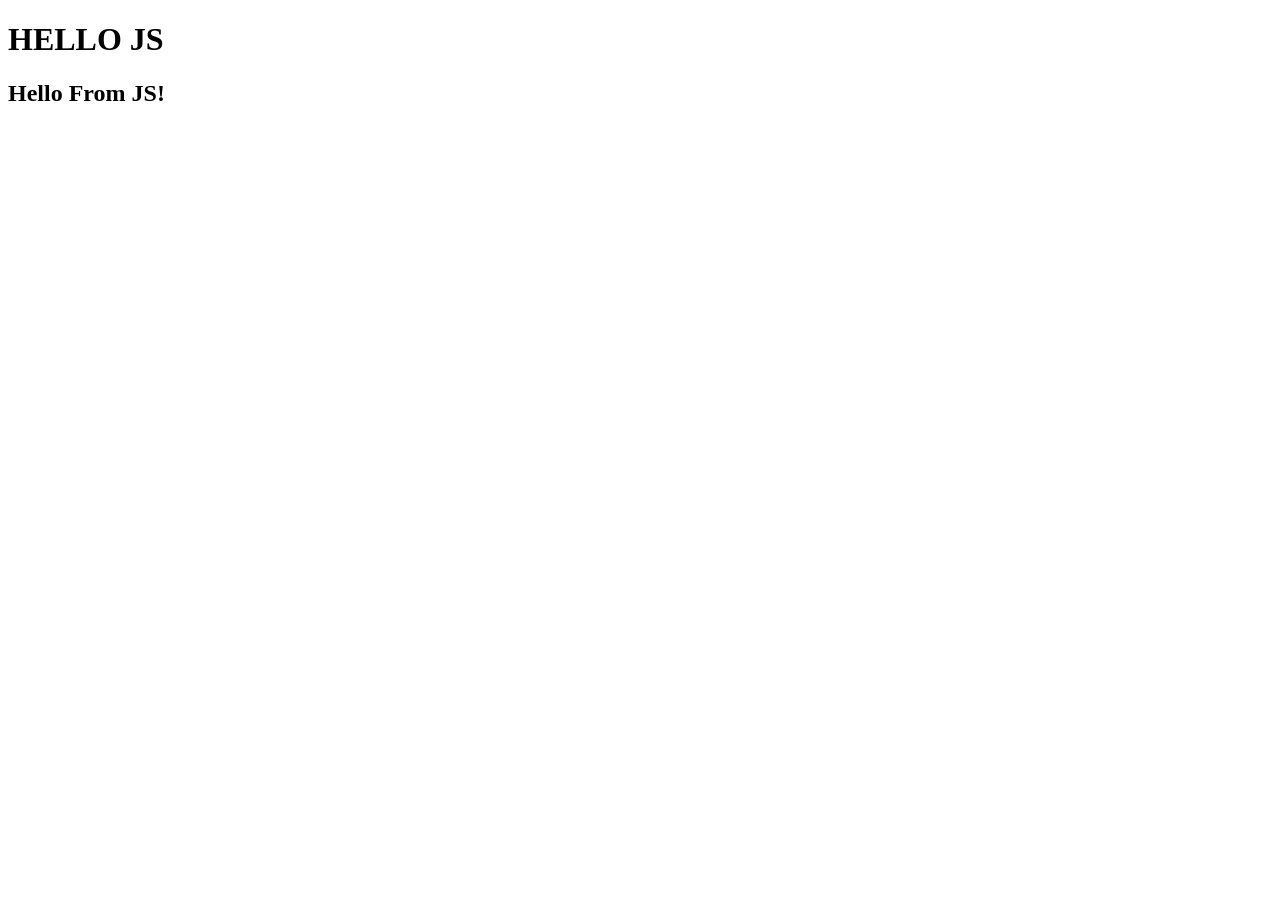
<file: JS/index.html>
<!DOCTYPE html>
<html lang="en">
<head>
    <meta charset="UTF-8">
    <meta name="viewport" content="width=device-width, initial-scale=1.0">
    <title>Intro To JS</title>
    
</head>
<body>
    <h1>HELLO JS</h1>
    <script>
        //Method 1
        document.write("<h2>Hello From JS!</h2>")
        //Method 2
        alert("Hello From JS Alert Box!")
        //Method 3
        console.log("Hello From JS Console!")
        console.warn("This is a warning message!")
        console.log(10+12*12)
    </script>
</body>
</html>
</file>
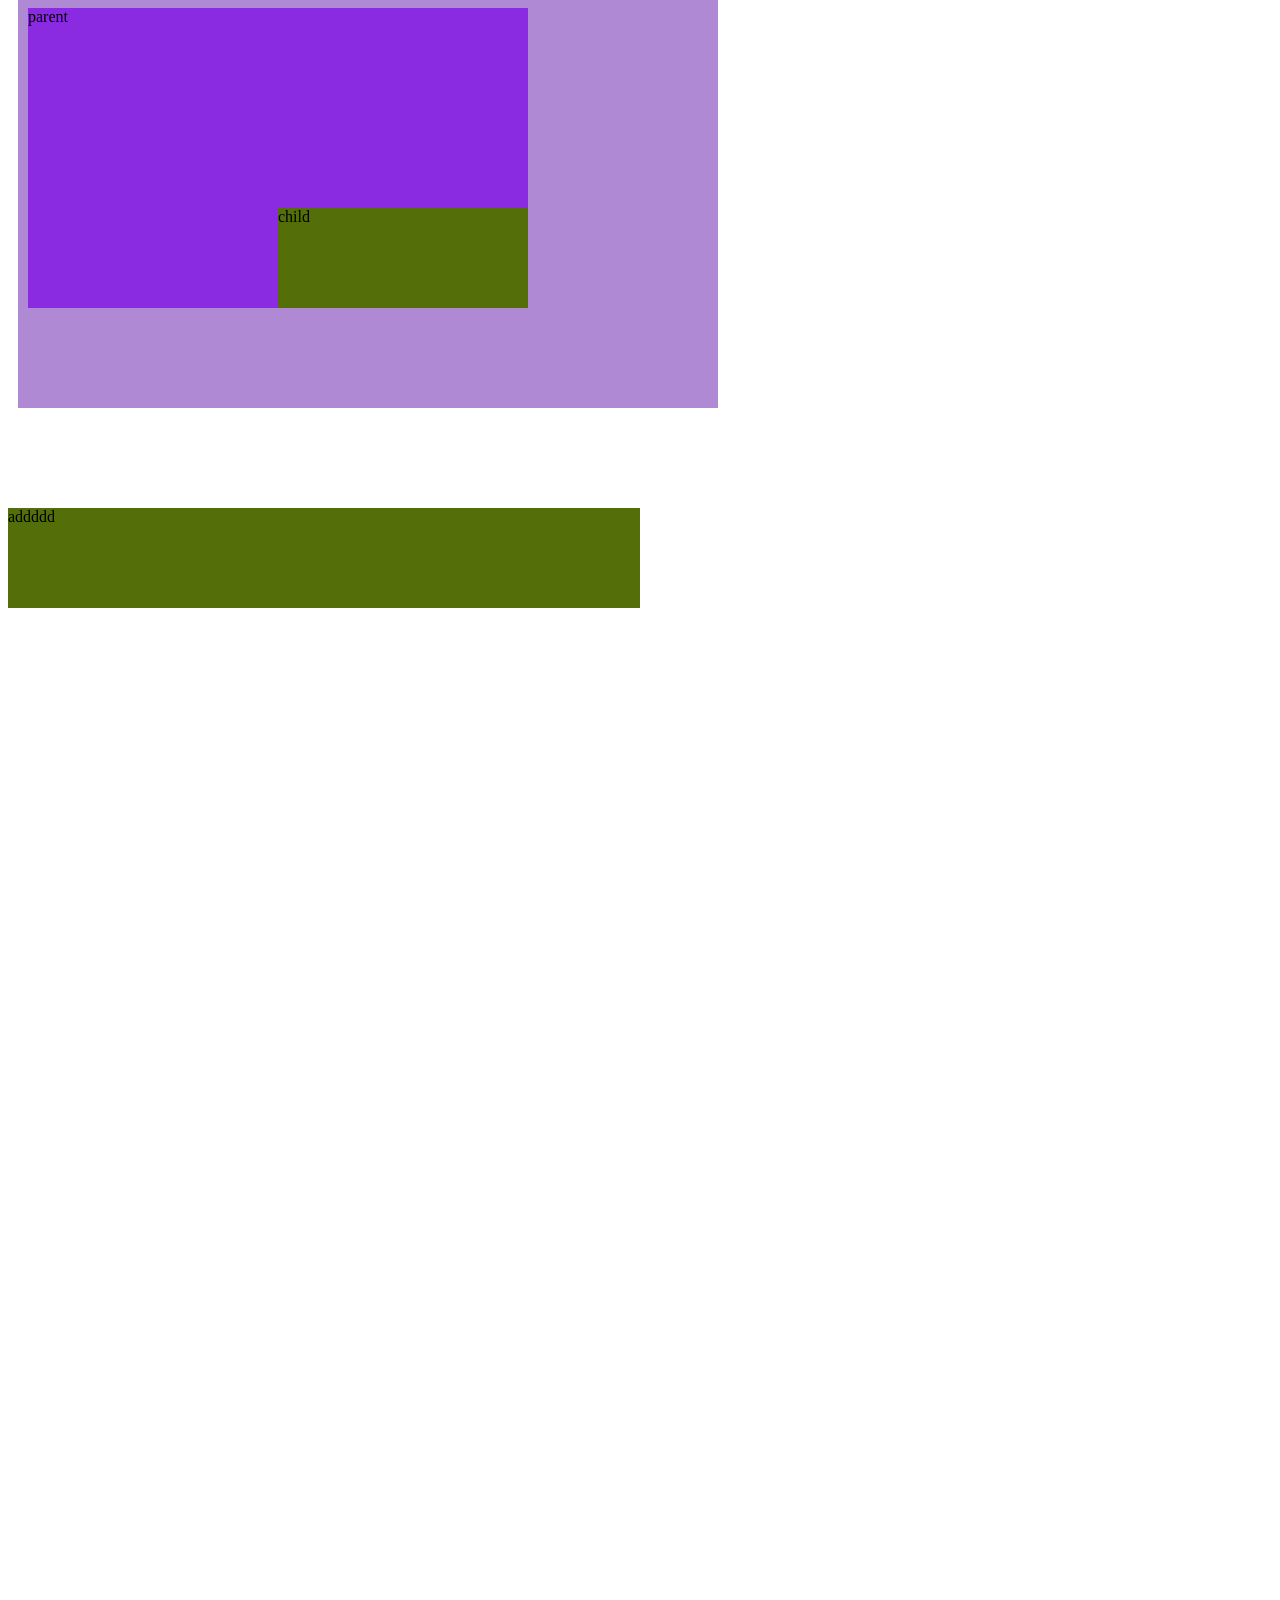
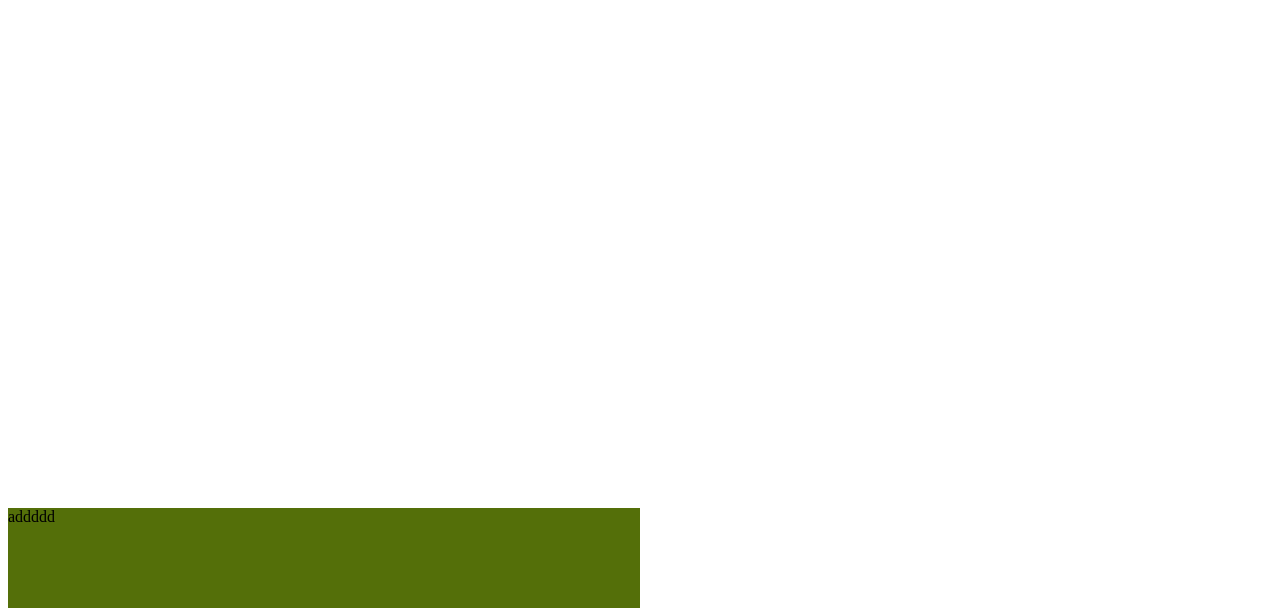
<file: CSS/absolute.html>
<!DOCTYPE html>
<html lang="en">

<head>
    <meta charset="UTF-8">
    <meta name="viewport" content="width=device-width, initial-scale=1.0">
    <title>ABSOLUTE</title>
    <style>
        #gparent {
            background-color: rgb(175, 137, 212);
            width: 700px;
            height: 500px;
            position: relative;
            bottom: 100px;
            left: 10px;
        }

        #parent {
            background-color: blueviolet;
            width: 500px;
            height: 300px;
            position: absolute;
            bottom: 100px;
            left: 10px;


        }
        #box{
            background-color: rgb(84, 111, 9);
            width: 50%;
            height: 100px;
            position: sticky;
            top: 100px;
        }
        #box1{
            background-color: rgb(84, 111, 9);
            width: 50%;
            height: 100px;
            position: relative;
            top: 1500px;
        }

        #child {
            background-color: rgb(84, 111, 9);
            width: 50%;
            height: 100px;
            position: absolute;
            bottom: 0px;
            right: 0px;


        }
    </style>
</head>

<body>
    <div id="gparent">
        Gparent
        <div id="parent">
            parent
            <div id="child">
                child
            </div>
        </div>
    </div>
<div id="box">
    addddd
</div>
<div id="box1">
    addddd
</div>
</body>

</html>
</file>
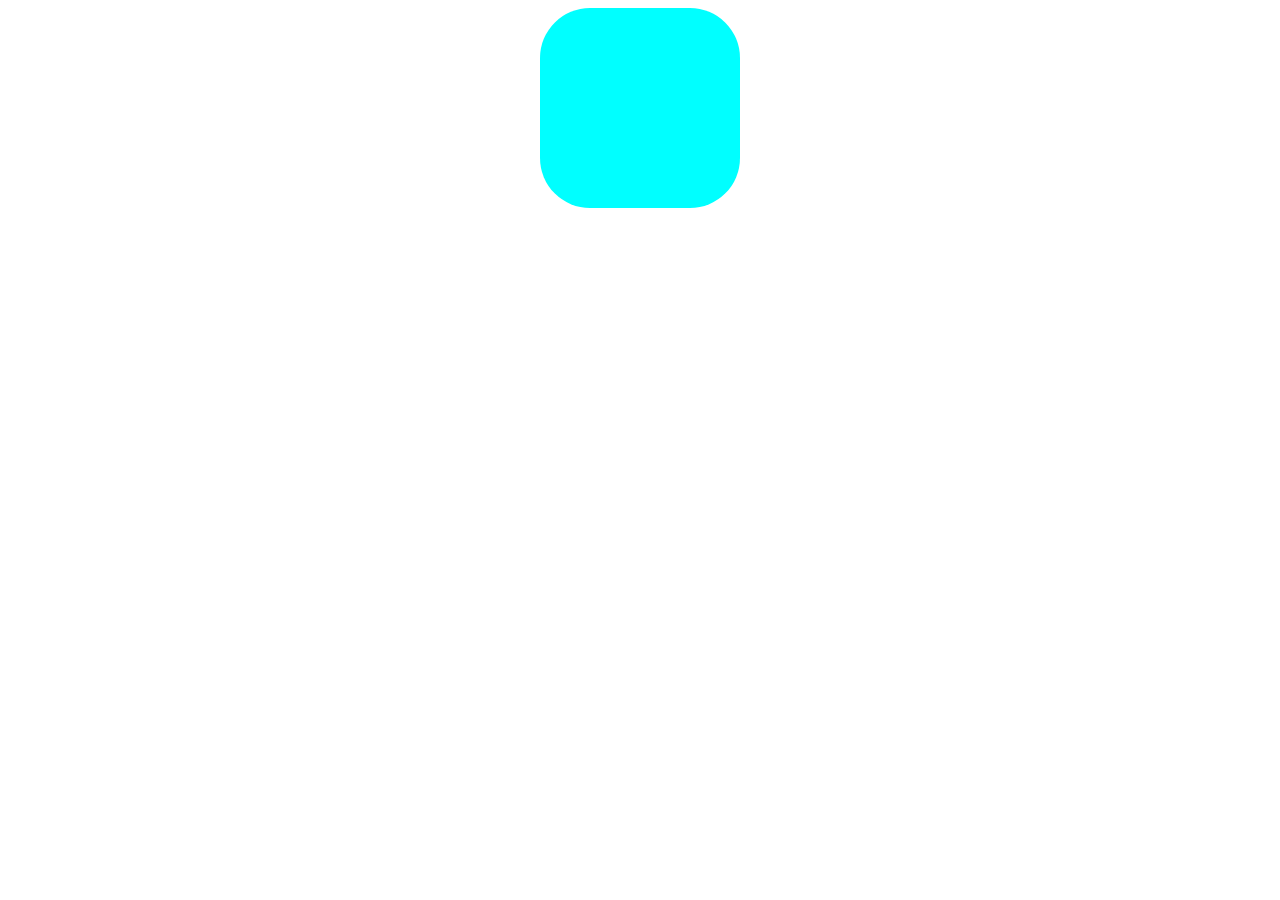
<file: CSS/animation.html>
<!DOCTYPE html>
<html lang="en">
<head>
    <style>
      #button{
        background-color: aqua;
        border-radius: 50px; /* curven the edges */
        width: 200px;
        height: 200px;
        margin: 0 auto;
        transition: transform 8s, background-color 4s ease-in-out;

      }
      #button:hover{
        background-color: red;
        transform: translate(800px) rotate(180deg) scale(0.75);
      }
    </style>
</head>
<body>
    <div id="button">
        
    </div>
</body>
</html>
</file>
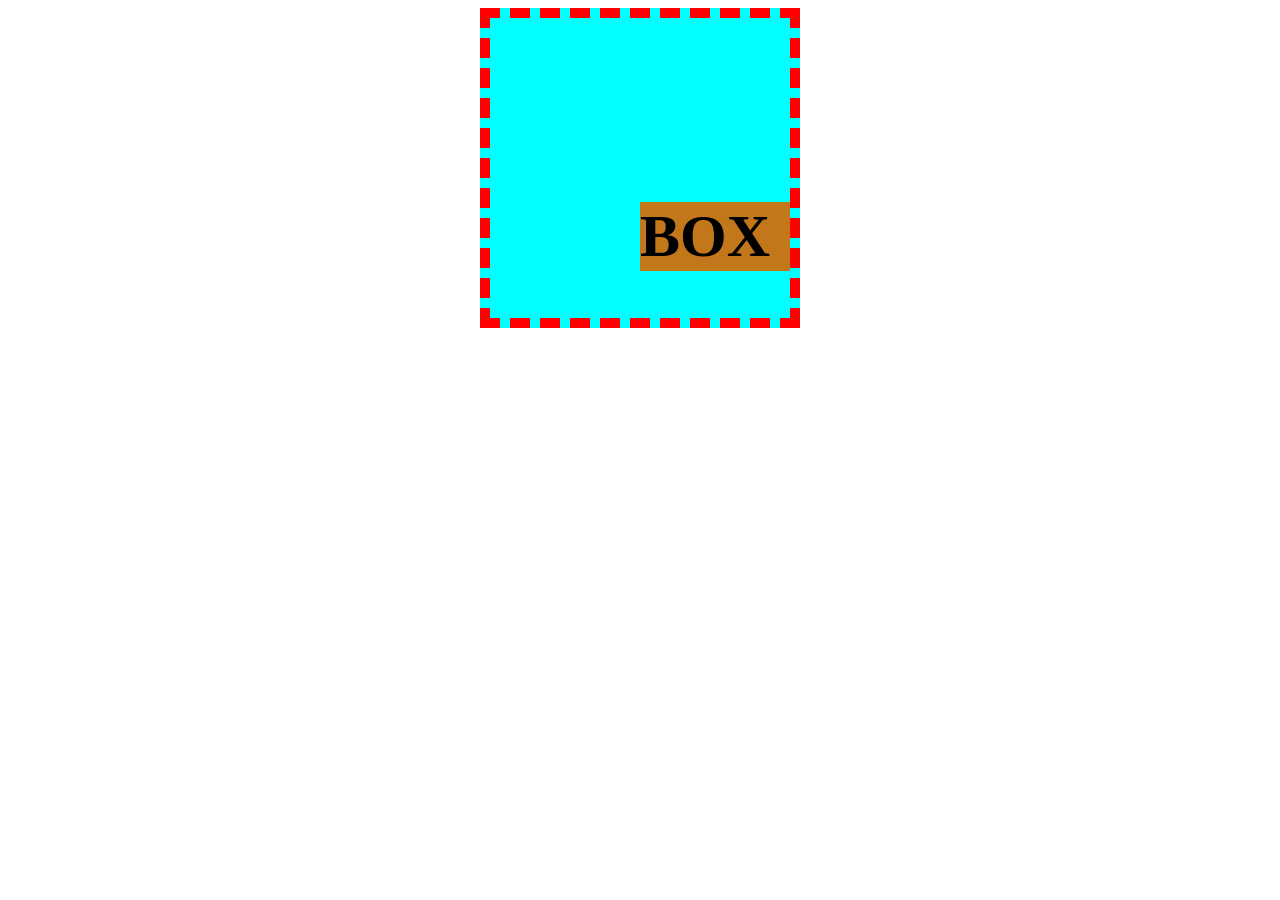
<file: CSS/boxmodel.html>
<!DOCTYPE html>
<html lang="en">
<head>
    <meta charset="UTF-8">
    <meta name="viewport" content="width=device-width, initial-scale=1.0">
    <title>BOX MODEL</title>
    <style>
        #box{
            font-size: 30px;
            width: 200px;
            background-color: aqua;
            border: dashed red 10px;
            padding-left: 100px;
            margin-left: auto;
            margin-right: auto;
            height: 200px;
            padding-top: 100px;


        }
        h1{
            margin-left: 50px;
            margin-top: 84px;
            background-color: rgb(88, 8, 110);
           
        }

    </style>
</head>
<body>
    <div id="box">
        <h1 style="background-color: rgb(194, 119, 27);">BOX</h1>
    </div>
</body>
</html>
</file>
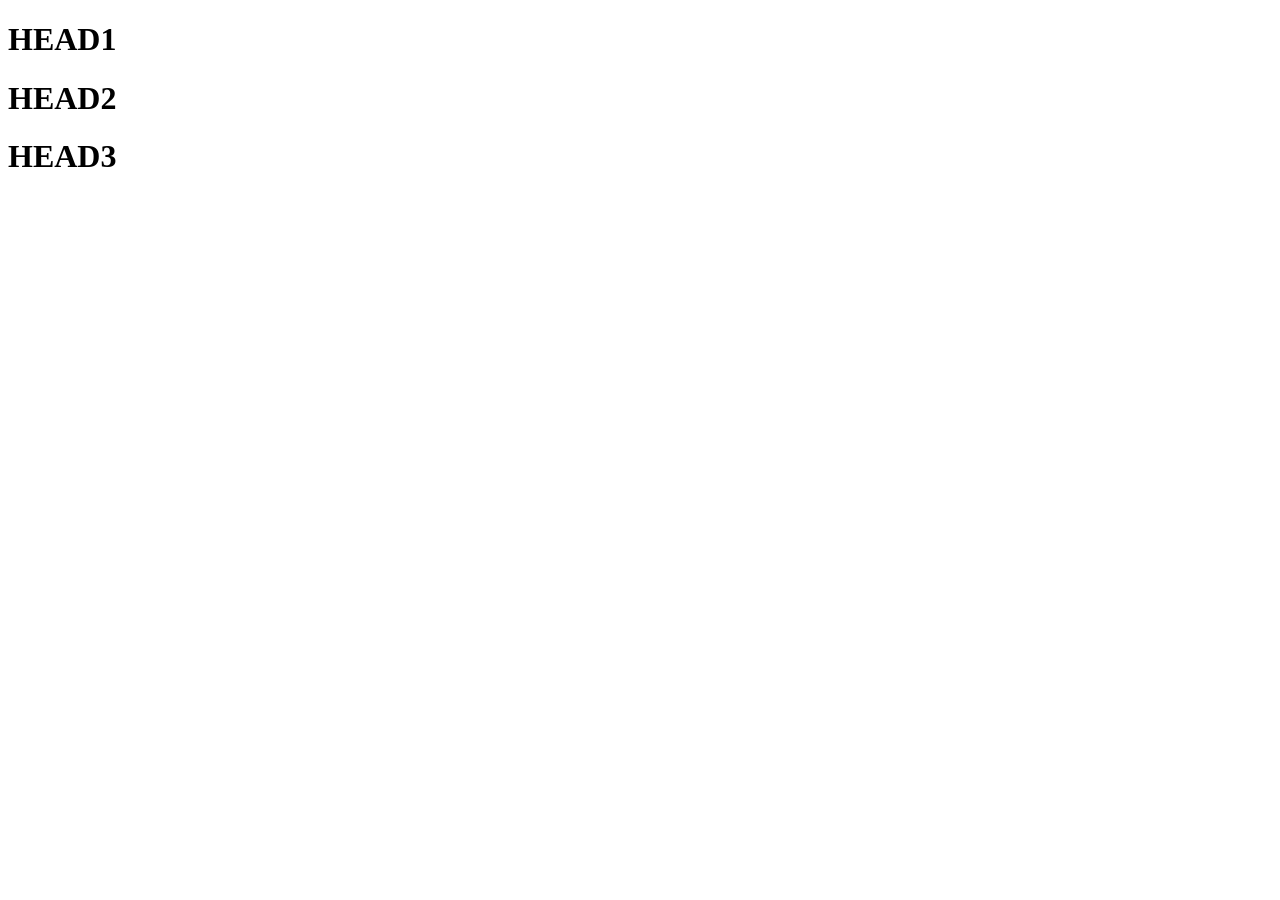
<file: CSS/display.html>
<!DOCTYPE html>
<html lang="en">
<head>
    <meta charset="UTF-8">
    <meta name="viewport" content="width=device-width, initial-scale=1.0">
    <title>DISPLAY</title>
    <style>
        a{
           display: block;
           visibility: hidden;
        }
    </style>
</head>
<body>
    <h1>HEAD1</h1>
    <h1>HEAD2</h1>
    <h1>HEAD3</h1>
    
    <a href="#">Link</a>
    <a href="#">Link1</a>
    <a href="#">Link2</a>
</body>
</html>
</file>
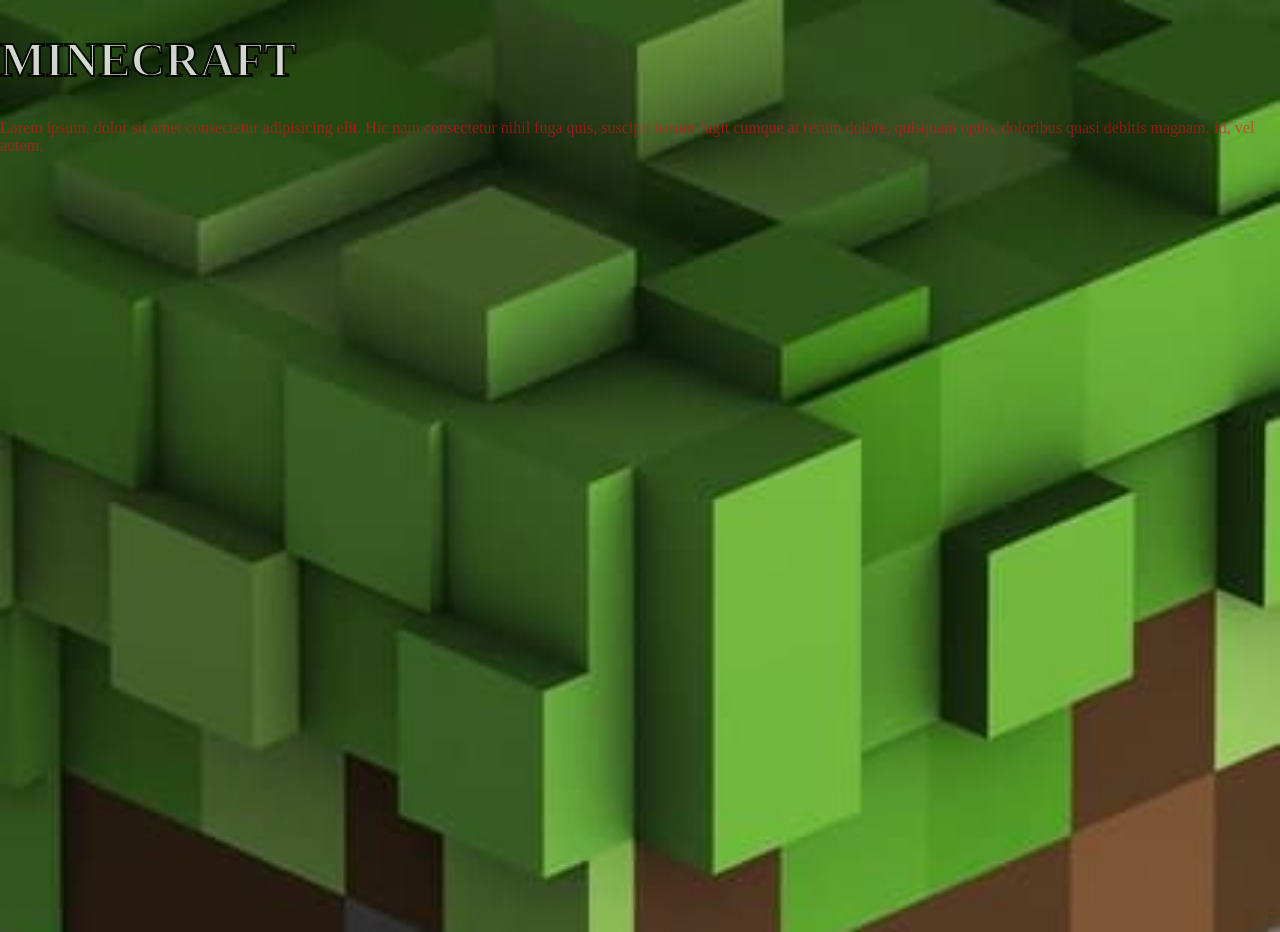
<file: CSS/external.html>
<!DOCTYPE html>
<html lang="en">
<head>
    <meta charset="UTF-8">
    <meta name="viewport" content="width=device-width, initial-scale=1.0">
    <title>Document</title>
    <link rel="stylesheet" href="style.css">
</head>
<body class="mc1">
    <h1 class="stroke-text">MINECRAFT</h1>
    <p>Lorem ipsum, dolor sit amet consectetur adipisicing elit. Hic nam consectetur nihil fuga quis, suscipit harum fugit cumque at rerum dolore, quisquam optio, doloribus quasi debitis magnam. Id, vel autem.</p>
    
</body>
</html>
</file>
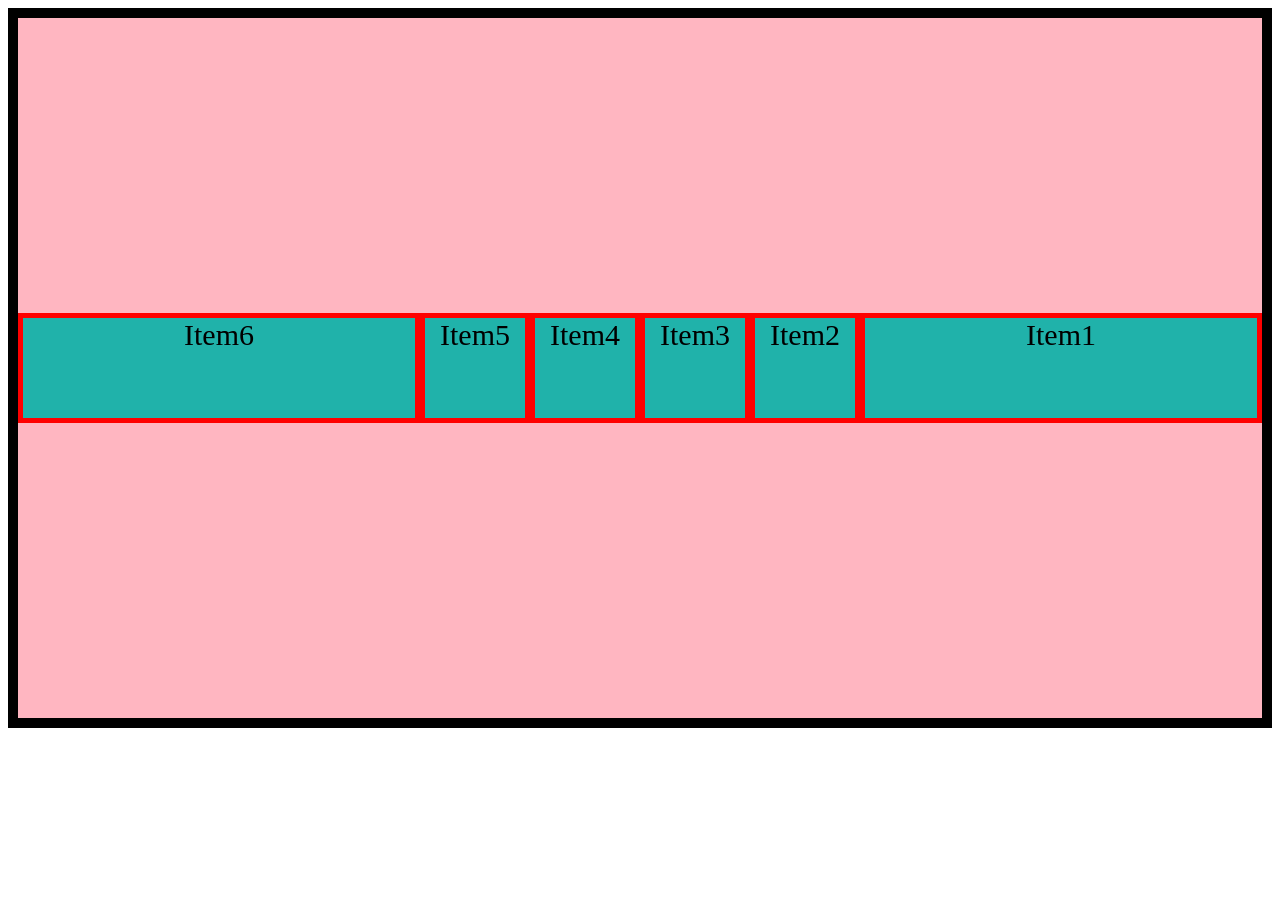
<file: CSS/flexbox.html>
<!DOCTYPE html>
<html lang="en">
<head>
    <meta charset="UTF-8"3
    <meta name="viewport" content="width=device-width, initial-scale=1.0">
    <title>Document</title>
    <link rel="stylesheet" href="flexstyle.css">
</head>
<body>
    <div id="container">
       <div id="item1" class="item">Item1</div>
       <div id="item2" class="item">Item2</div>
       <div id="item3" class="item">Item3</div>
       <div id="item4" class="item">Item4</div>
       <div id="item5" class="item">Item5</div>
       <div id="item6" class="item">Item6</div>
    </div>
</body>
</html>
</file>
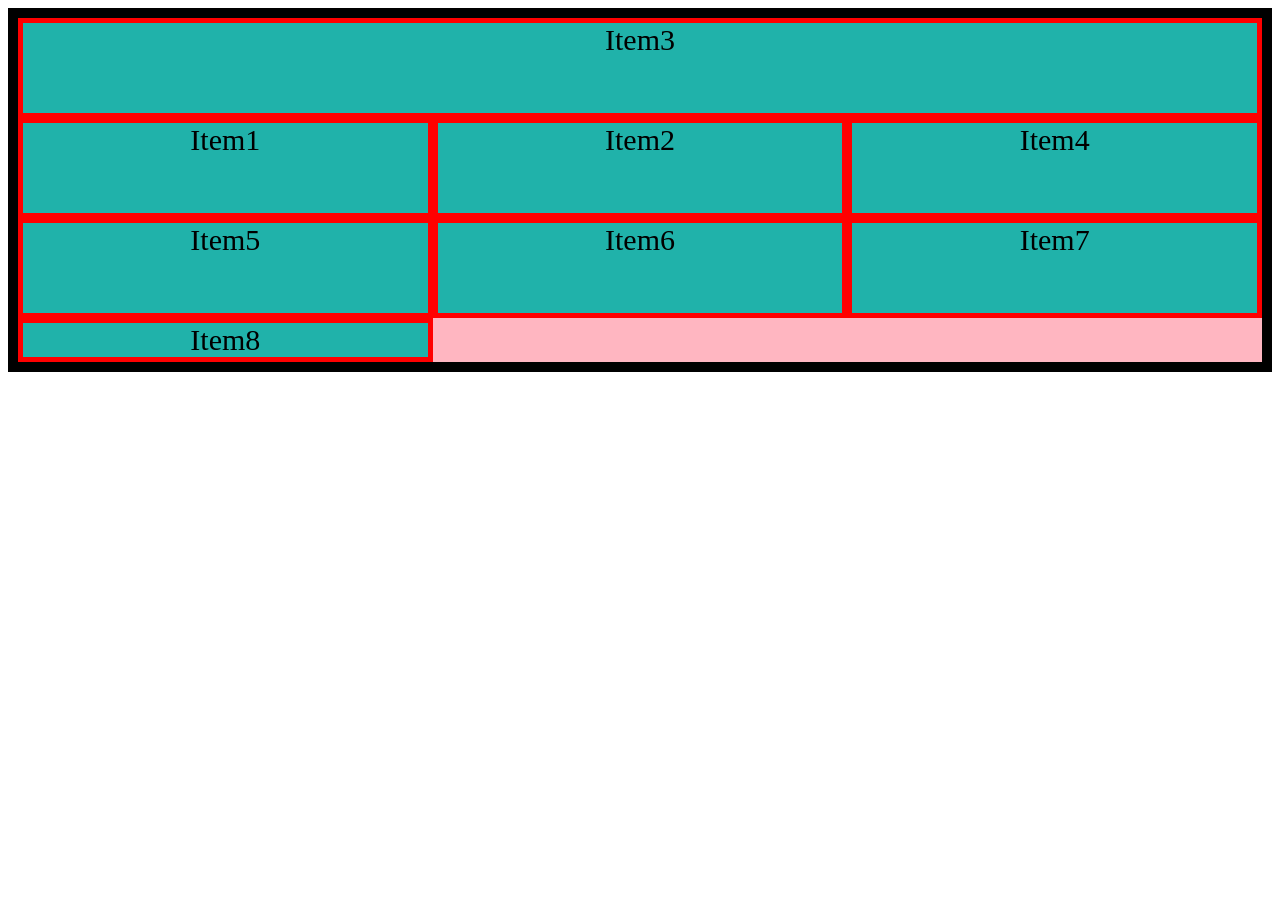
<file: CSS/grid.html>
<!DOCTYPE html>
<html lang="en">
<head>
    <meta charset="UTF-8"3
    <meta name="viewport" content="width=device-width, initial-scale=1.0">
    <title>Document</title>
    <link rel="stylesheet" href="gridstyles.css">
</head>
<body>
    <div id="container">
       <div id="item1" class="item">Item1</div>
       <div id="item2" class="item">Item2</div>
       <div id="item3" class="item">Item3</div>
       <div id="item4" class="item">Item4</div>
       <div id="item5" class="item">Item5</div>
       <div id="item6" class="item">Item6</div>
       <div id="item7" class="item">Item7</div>
       <div id="item8" class="item">Item8</div>
    </div>
</body>
</html>
</file>
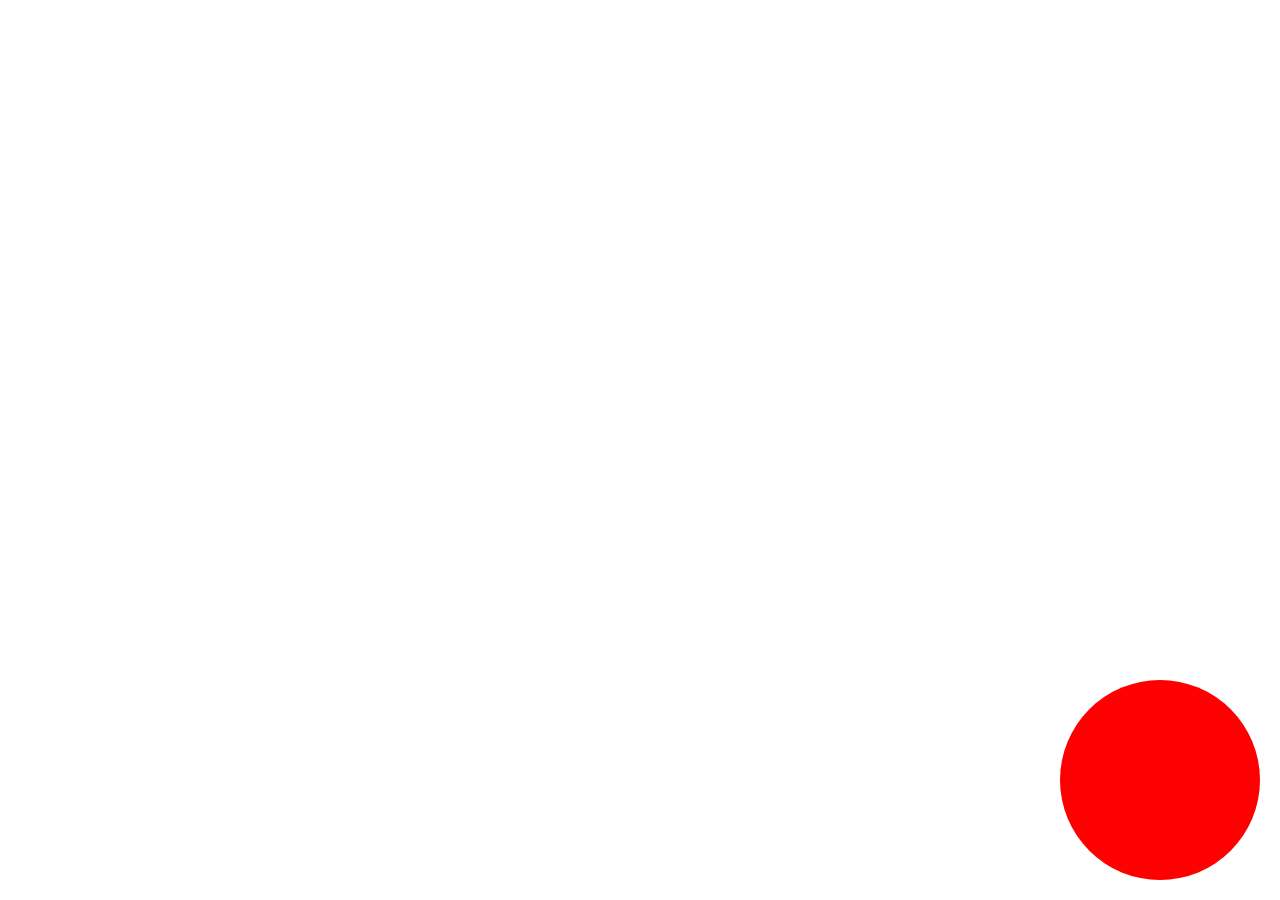
<file: CSS/hovering.html>
<!DOCTYPE html>
<html lang="en">
<head>
    <meta charset="UTF-8">
    <meta name="viewport" content="width=device-width, initial-scale=1.0">
    <title>Document</title>
    <style>
        /* Initial circular box positioned at bottom-right */
        #button{
            position: fixed;
            right: 20px;
            bottom: 20px;
            width: 200px;
            height: 200px;
            background-color: red;
            border-radius: 50%;
            cursor: pointer;
            /* animate shape, color, and movement */
            transition: background-color 0.5s ease, border-radius 0.5s ease, top 0.6s ease, left 0.6s ease, transform 0.6s ease, right 0.6s ease, bottom 0.6s ease;
        }

        /* On hover: become square, change color, and move to viewport center */
        #button:hover{
            background-color: aqua;
            border-radius: 0;
            /* move to center of viewport */
            top: 50%;
            left: 50%;
            right: auto;
            bottom: auto;
            transform: translate(-50%, -50%);
        }
    </style>
</head>
<body>
   <div id="button">

   </div> 
</body>
</html>
</file>
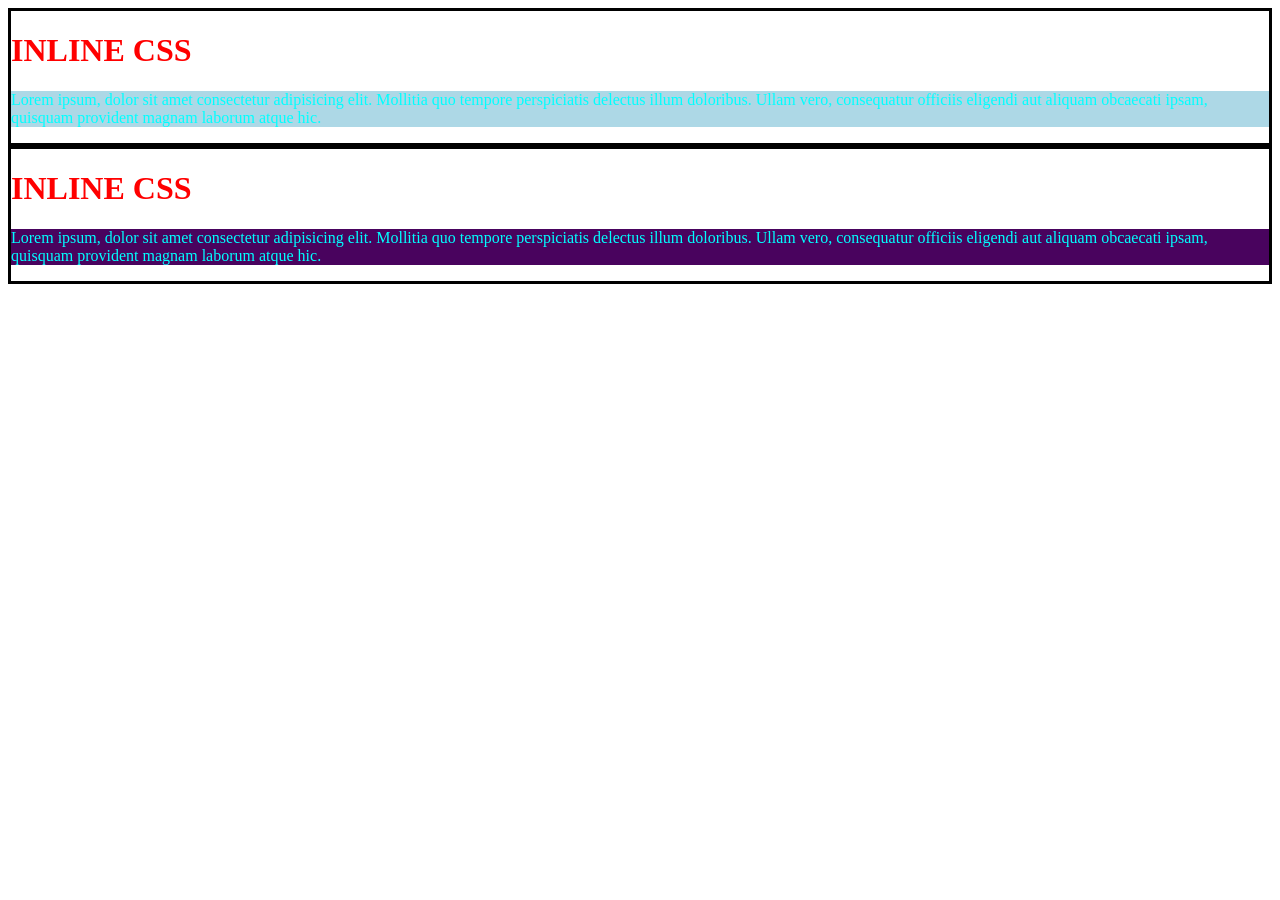
<file: CSS/inlinecss.html>
<!DOCTYPE html>
<html lang="en">
<head>
    <meta charset="UTF-8">
    <meta name="viewport" content="width=device-width, initial-scale=1.0">
    <title>Document</title>
</head>
<body>
    <div style="border: solid;">
    <h1 style="color: red;"> INLINE CSS  </h1>
    <p style="color: #00ffff; background-color: lightblue;">Lorem ipsum, dolor sit amet consectetur adipisicing elit. Mollitia quo tempore perspiciatis delectus illum doloribus. Ullam vero, consequatur officiis eligendi aut aliquam obcaecati ipsam, quisquam provident magnam laborum atque hic.</p>
    </div>
    <div style="border: solid;">
    <h1 style="color: red;"> INLINE CSS  </h1>
    <p style="color: #00ffff; background-color: rgb(73, 3, 94);">Lorem ipsum, dolor sit amet consectetur adipisicing elit. Mollitia quo tempore perspiciatis delectus illum doloribus. Ullam vero, consequatur officiis eligendi aut aliquam obcaecati ipsam, quisquam provident magnam laborum atque hic.</p>
    </div>
</body>
</html>
</file>
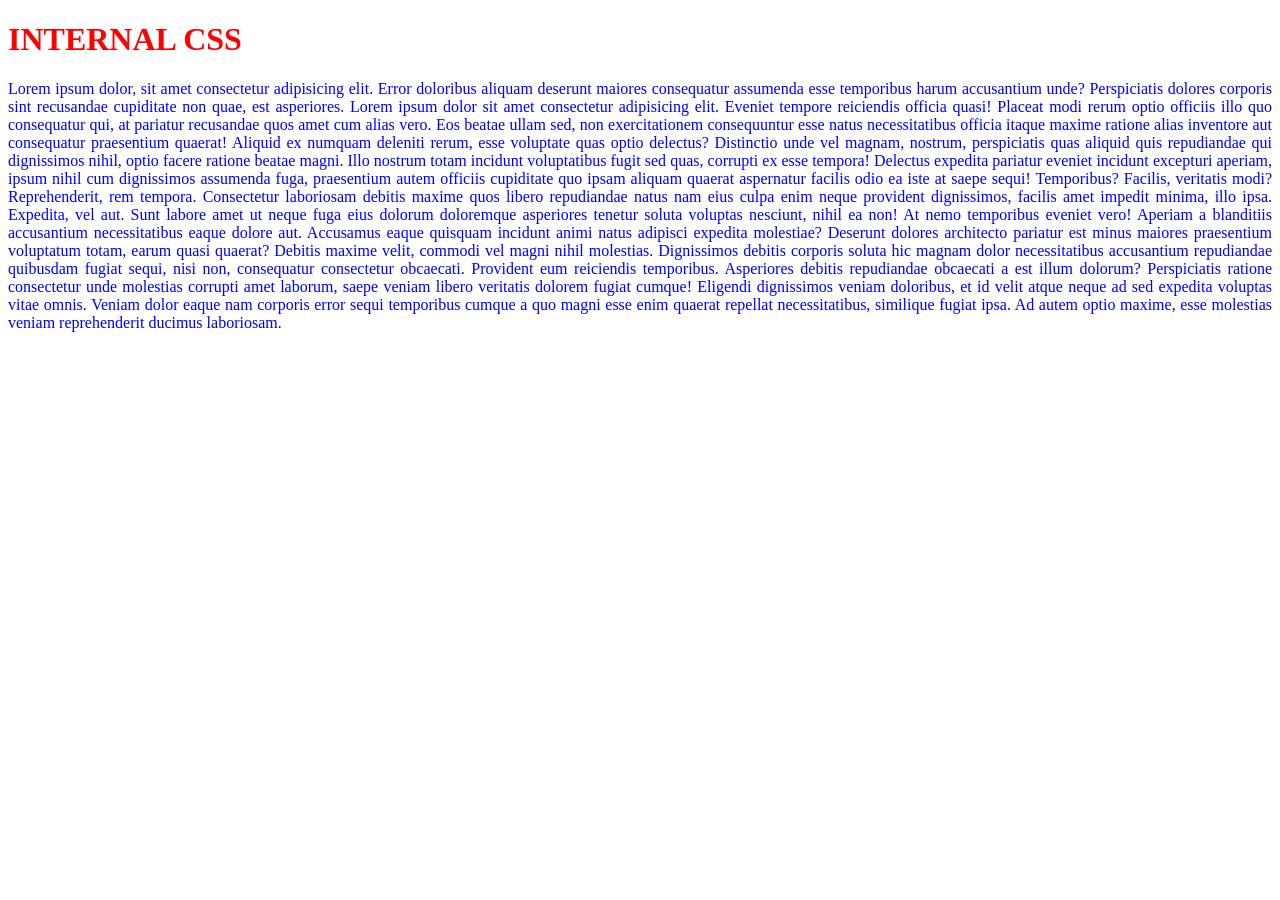
<file: CSS/internalcss.html>
<!DOCTYPE html>
<html lang="en">
<head>
    <meta charset="UTF-8">
    <meta name="viewport" content="width=device-width, initial-scale=1.0">
    <title>Document</title>
    <style>
        h1{
            color:red;
        }
        p{
            color: blue;
            text-align: justify;
        }
        
    </style>
</head>
<body>
    <h1>INTERNAL CSS</h1>
    <p>Lorem ipsum dolor, sit amet consectetur adipisicing elit. Error doloribus aliquam deserunt maiores consequatur assumenda esse temporibus harum accusantium unde? Perspiciatis dolores corporis sint recusandae cupiditate non quae, est asperiores. Lorem ipsum dolor sit amet consectetur adipisicing elit. Eveniet tempore reiciendis officia quasi! Placeat modi rerum optio officiis illo quo consequatur qui, at pariatur recusandae quos amet cum alias vero.
    Eos beatae ullam sed, non exercitationem consequuntur esse natus necessitatibus officia itaque maxime ratione alias inventore aut consequatur praesentium quaerat! Aliquid ex numquam deleniti rerum, esse voluptate quas optio delectus?
    Distinctio unde vel magnam, nostrum, perspiciatis quas aliquid quis repudiandae qui dignissimos nihil, optio facere ratione beatae magni. Illo nostrum totam incidunt voluptatibus fugit sed quas, corrupti ex esse tempora!
    Delectus expedita pariatur eveniet incidunt excepturi aperiam, ipsum nihil cum dignissimos assumenda fuga, praesentium autem officiis cupiditate quo ipsam aliquam quaerat aspernatur facilis odio ea iste at saepe sequi! Temporibus?
    Facilis, veritatis modi? Reprehenderit, rem tempora. Consectetur laboriosam debitis maxime quos libero repudiandae natus nam eius culpa enim neque provident dignissimos, facilis amet impedit minima, illo ipsa. Expedita, vel aut.
    Sunt labore amet ut neque fuga eius dolorum doloremque asperiores tenetur soluta voluptas nesciunt, nihil ea non! At nemo temporibus eveniet vero! Aperiam a blanditiis accusantium necessitatibus eaque dolore aut.
    Accusamus eaque quisquam incidunt animi natus adipisci expedita molestiae? Deserunt dolores architecto pariatur est minus maiores praesentium voluptatum totam, earum quasi quaerat? Debitis maxime velit, commodi vel magni nihil molestias.
    Dignissimos debitis corporis soluta hic magnam dolor necessitatibus accusantium repudiandae quibusdam fugiat sequi, nisi non, consequatur consectetur obcaecati. Provident eum reiciendis temporibus. Asperiores debitis repudiandae obcaecati a est illum dolorum?
    Perspiciatis ratione consectetur unde molestias corrupti amet laborum, saepe veniam libero veritatis dolorem fugiat cumque! Eligendi dignissimos veniam doloribus, et id velit atque neque ad sed expedita voluptas vitae omnis.
    Veniam dolor eaque nam corporis error sequi temporibus cumque a quo magni esse enim quaerat repellat necessitatibus, similique fugiat ipsa. Ad autem optio maxime, esse molestias veniam reprehenderit ducimus laboriosam.</p>
</body>
</html>
</file>
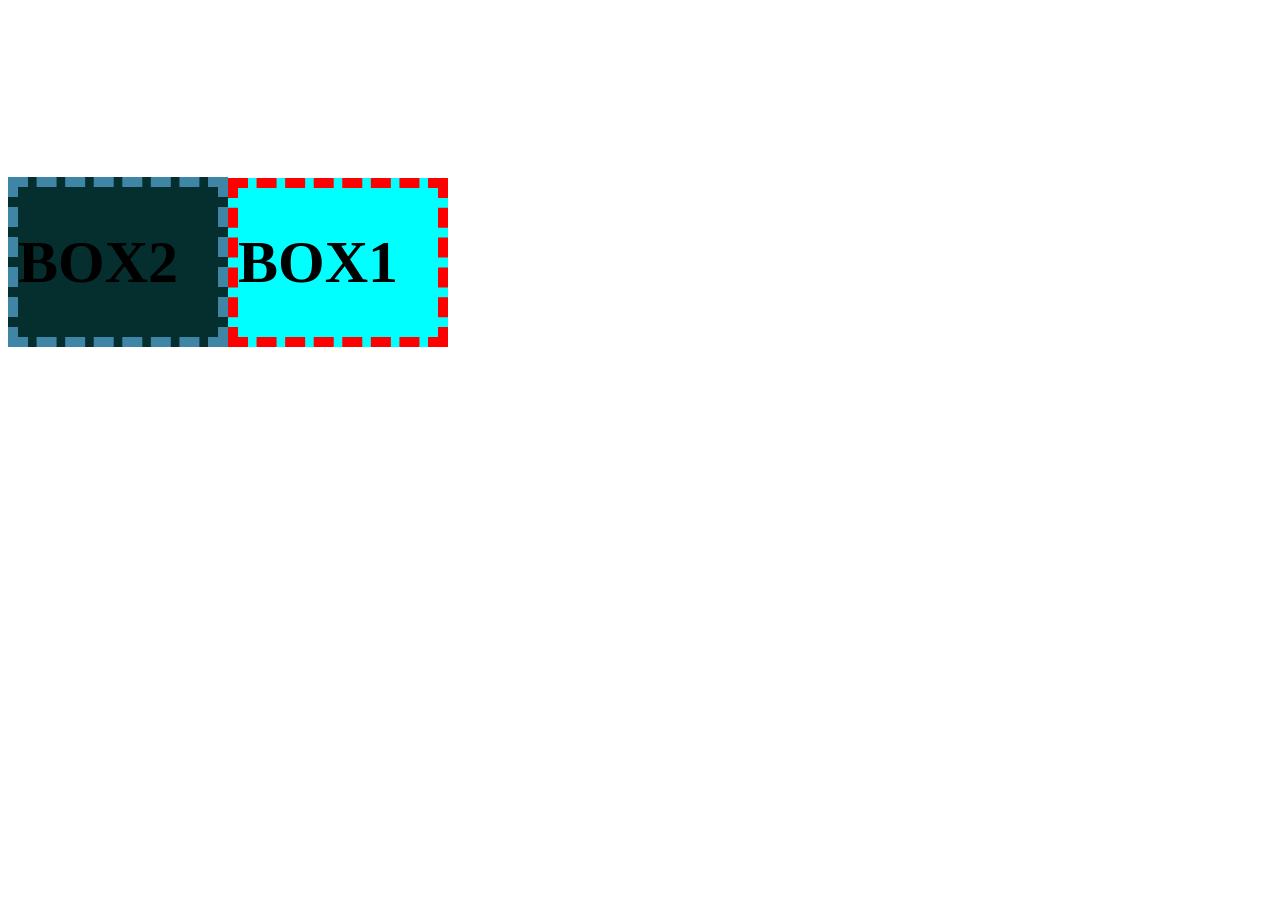
<file: CSS/position.html>
<!DOCTYPE html>
<html lang="en">
<head>
    <meta charset="UTF-8">
    <meta name="viewport" content="width=device-width, initial-scale=1.0">
    <title>BOX MODEL</title>
    <style>
        #box1{
            font-size: 30px;
            width: 200px;
            background-color: aqua;
            border: dashed red 10px;
            position: relative;
            top: 170px;
            left: 220px;
        }
        #box2{
            font-size: 30px;
            width: 200px;
            background-color: rgb(5, 46, 46);
            border: dashed rgb(63, 133, 165) 10px;
        }

    </style>
</head>
<body>
    <div id="box1">
        <h1 >BOX1</h1>
    </div>
    <div id="box2">
        <h1 >BOX2</h1>
    </div>
</body>
</html>
</file>
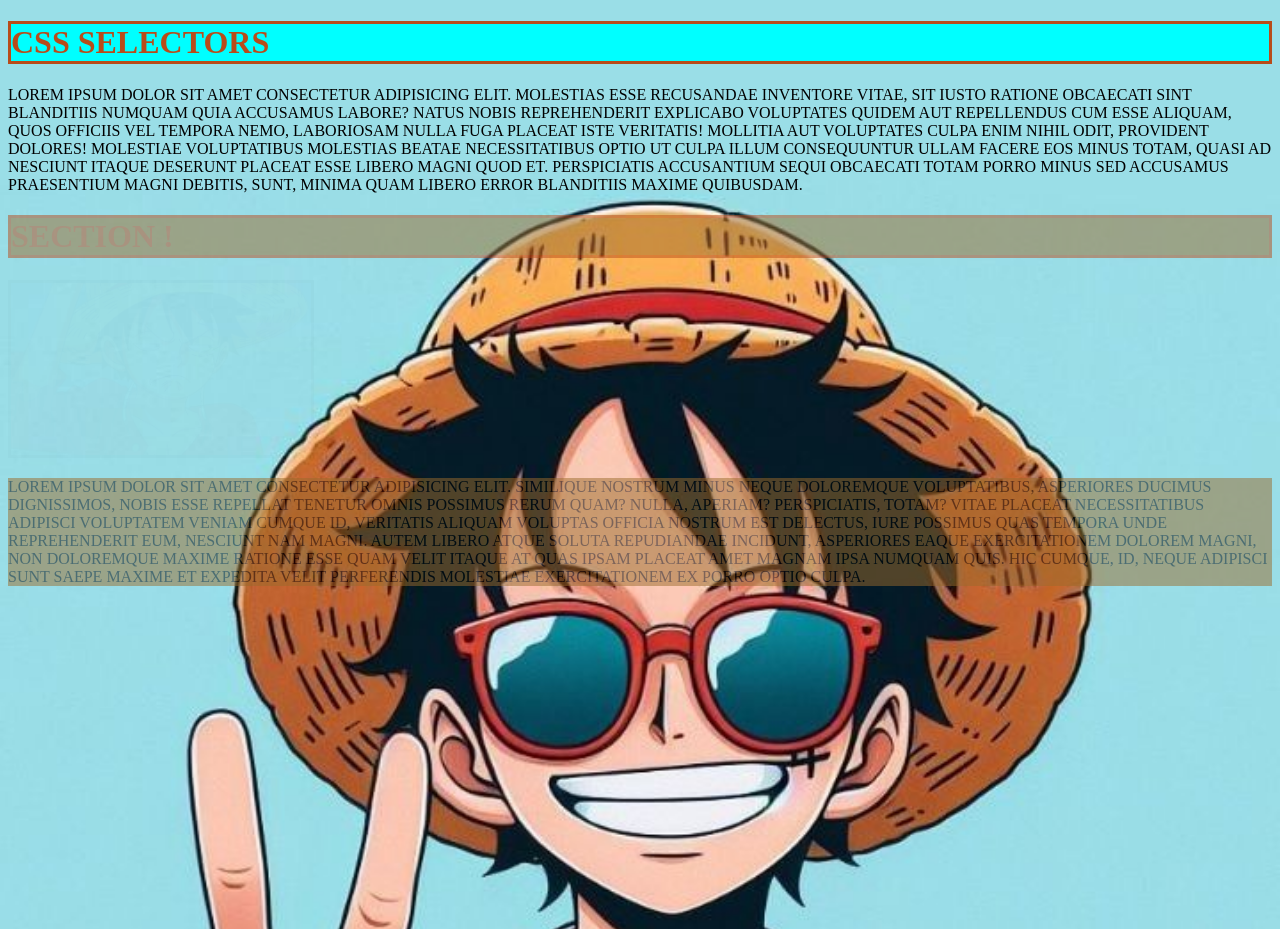
<file: CSS/selectors.html>
<!DOCTYPE html>
<html lang="en">

<head>
    <meta charset="UTF-8">
    <meta name="viewport" content="width=device-width, initial-scale=1.0">
    <title>Document</title>

    <style>
        h1 {
            color: rgb(184, 76, 26);
            border: solid;
        }

        img {
            width: 300px;
            opacity: 1%;
            border: solid;
        }

        * {
            text-transform: uppercase;
            font-family: fantasy;
        }

        #my {
            background-color: aqua;
        }

        .grp1 {
            background-color: rgb(155, 107, 44);
            opacity: 50%;
        }

        .luffy {
            background-color: rgba(149, 52, 185, 0.5);
            background-image: url(luffyback.jpg);
            background-size: cover;
            background-position: center;
            background-repeat: no-repeat;
            height: 100vh;
        }
    </style>
</head>

<body class="luffy">
    <h1 id="my">CSS SELECTORS</h1>

    <p>Lorem ipsum dolor sit amet consectetur adipisicing elit. Molestias esse recusandae inventore vitae, sit iusto
        ratione obcaecati sint blanditiis numquam quia accusamus labore? Natus nobis reprehenderit explicabo voluptates
        quidem aut repellendus cum esse aliquam, quos officiis vel tempora nemo, laboriosam nulla fuga placeat iste
        veritatis! Mollitia aut voluptates culpa enim nihil odit, provident dolores! Molestiae voluptatibus molestias
        beatae necessitatibus optio ut culpa illum consequuntur ullam facere eos minus totam, quasi ad nesciunt itaque
        deserunt placeat esse libero magni quod et. Perspiciatis accusantium sequi obcaecati totam porro minus sed
        accusamus praesentium magni debitis, sunt, minima quam libero error blanditiis maxime quibusdam.
    </p>
    <h1 class="grp1">SECTION !</h1>
    <img src="luffy.png" alt="">

    <p class="grp1">Lorem ipsum dolor sit amet consectetur adipisicing elit. Similique nostrum minus neque doloremque
        voluptatibus, asperiores ducimus dignissimos, nobis esse repellat tenetur omnis possimus rerum quam? Nulla,
        aperiam? Perspiciatis, totam? Vitae placeat necessitatibus adipisci voluptatem veniam cumque id, veritatis
        aliquam voluptas officia nostrum est delectus, iure possimus quas tempora unde reprehenderit eum, nesciunt nam
        magni. Autem libero atque soluta repudiandae incidunt, asperiores eaque exercitationem dolorem magni, non
        doloremque maxime ratione esse quam velit itaque at quas ipsam placeat amet magnam ipsa numquam quis. Hic
        cumque, id, neque adipisci sunt saepe maxime et expedita velit perferendis molestiae exercitationem ex porro
        optio culpa.</p>
</body>

</html>
</file>
<file: CSS/style.css>
body {
    margin: 0;
    font-family: Arial, sans-serif;
    min-height: 100vh;
}

p {
    color: rgba(243, 7, 27, 0.539);
}
h1{
    
    opacity: 80%;
    color: black;
    text-decoration: dotted ;
    
}
.mc1 {
    background-color: rgba(149, 52, 185, 0.5);
    background-image: url(mc.jpg);
    background-size: cover;
    background-position: center;
    background-repeat: no-repeat;
    height: 100vh;
}
*{
    font-family:Minecraft;
}
img {
    max-width: 100%;
    height: auto;
}
.stroke-text {
  font-size: 48px;
  color: white;
  -webkit-text-stroke: 2px black;
}
</file>
<file: CSS/flexstyle.css>
#container
{
    height: 700px;
    font-size: 30px;
    text-align: center;
    background-color: lightpink;
    border: solid black 10px;
    display: flex;
    /* justify-content: space-between; */
    justify-content: center;
    /* justify-content: space-evenly; */
    /* justify-content: space-around; */
    align-items: center;
    /* flex-wrap: wrap; /* jumb below if there is no space horizontally */
}
.item
{  
    width: 100px;
    height: 100px;
    background-color: lightseagreen;
    border: solid red 5px;
}
#item1
{
    order: 6;
    flex-shrink: 0;
    flex-grow: 5;
}
#item2
{
    order: 5;
}
#item3
{
    order: 4;
    /* align-self: start; /* overide the align-items property of the container */
}
#item4
{
    order: 3;
}
#item5
{
    order: 2;
}
#item6
{
    order: 1;
    /* align-self: end; */
    flex-shrink: 0;
    flex-grow: 5;
}
</file>
<file: CSS/gridstyles.css>
#container
{
    font-size: 30px;
    text-align: center;
    background-color: lightpink;
    border: solid black 10px;
    display: grid;
    /* justify-content: space-between; */
    /*justify-content: center;
    /* justify-content: space-evenly; */
    /* justify-content: space-around; */
    /*align-items: center;
    /* flex-wrap: wrap; /* jumb below if there is no space horizontally */
    /* grid-template-columns: 200px 200px 200x;*/
    grid-template-rows: 100px 100px 100px; /* for grid layout */
    grid-template-columns: 100px 100px 100x;
    /*gap: 30px;/*gap between each grid both vertical and horizontal*/
    /* justify-items: center;
    align-items: center; */
    
}
.item
{  
    /* width: 100px;
    height: 100px; */
    background-color: lightseagreen;
    border: solid red 5px;
}
#item3
{
    grid-column-start: 1;
    grid-row-start: 1;
    grid-row-end: 2;
    grid-column-end: 4;
}
/* #item1
{
    grid-row: 1/2;
    grid-column: 1/3;
} */
</file>
